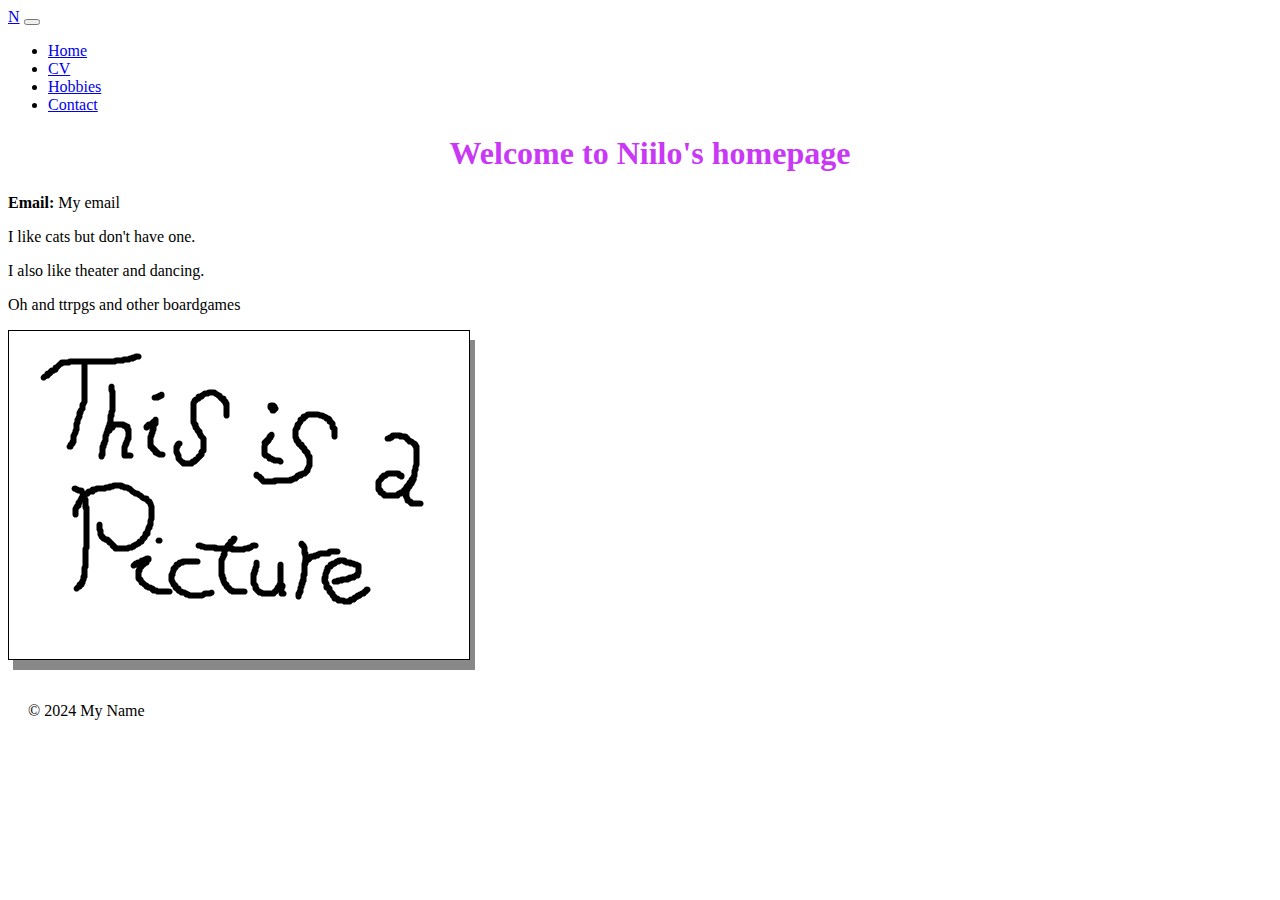
<file: index.html>
<!DOCTYPE html>
<html lang="en">
<head>
  <meta charset="UTF-8">
  <meta name="viewport" content="width=device-width, initial-scale=1.0">
  <link href="https://bootswatch.com/5/solar/bootstrap.min.css" rel="stylesheet">
  <link rel="stylesheet" href="style.css">
  <title>My CV Website</title>
</head>
<body>
  
  <header>
    <nav class="navbar navbar-expand-lg navbar-light bg-light">
      <div class="container-fluid">
        <a class="navbar-brand" href="index.html">N</a>
        <button class="navbar-toggler" type="button" data-bs-toggle="collapse" data-bs-target="#navbarNav" aria-controls="navbarNav"   
 aria-expanded="false" aria-label="Toggle navigation">
          <span class="navbar-toggler-icon"></span>
        </button>
        <div class="collapse navbar-collapse" id="navbarNav">
          <ul class="navbar-nav">
            <li class="nav-item">
              <a class="nav-link active" aria-current="page" href="index.html">Home</a>
            </li>
            <li class="nav-item">
              <a class="nav-link" href="cv.html">CV</a>
            </li>
            <li class="nav-item">
              <a class="nav-link" href="hobbies.html">Hobbies</a>

            </li>
            <li class="nav-item">
              <a class="nav-link" href="contact.html">Contact</a>
            </li>
          </ul>

        </div>
      </div>
    </nav>
  </header>

  <main class="container">
    <div class="row">
      <div class="col-md-8">
        <h1 id="geotitle">Welcome to Niilo's homepage</h1>
        <p><strong>Email:</strong> My email</a></p>
        <p>I like cats but don't have one. </p><p> I also like theater and dancing.</p> <p> Oh and ttrpgs and other boardgames</p>
      </div>
      <div class="h-100 d-flex align-items-center justify-content-center">
        <img id="shadow" src="MagrittePic.png" alt="Image of a text: 'This is a picture'" class="img-fluid rounded">
      </div>
    </div>
    <br>
  </main>
  <footer>
    &copy; 2024 My Name
  </footer>
</body>
</html>
</file>
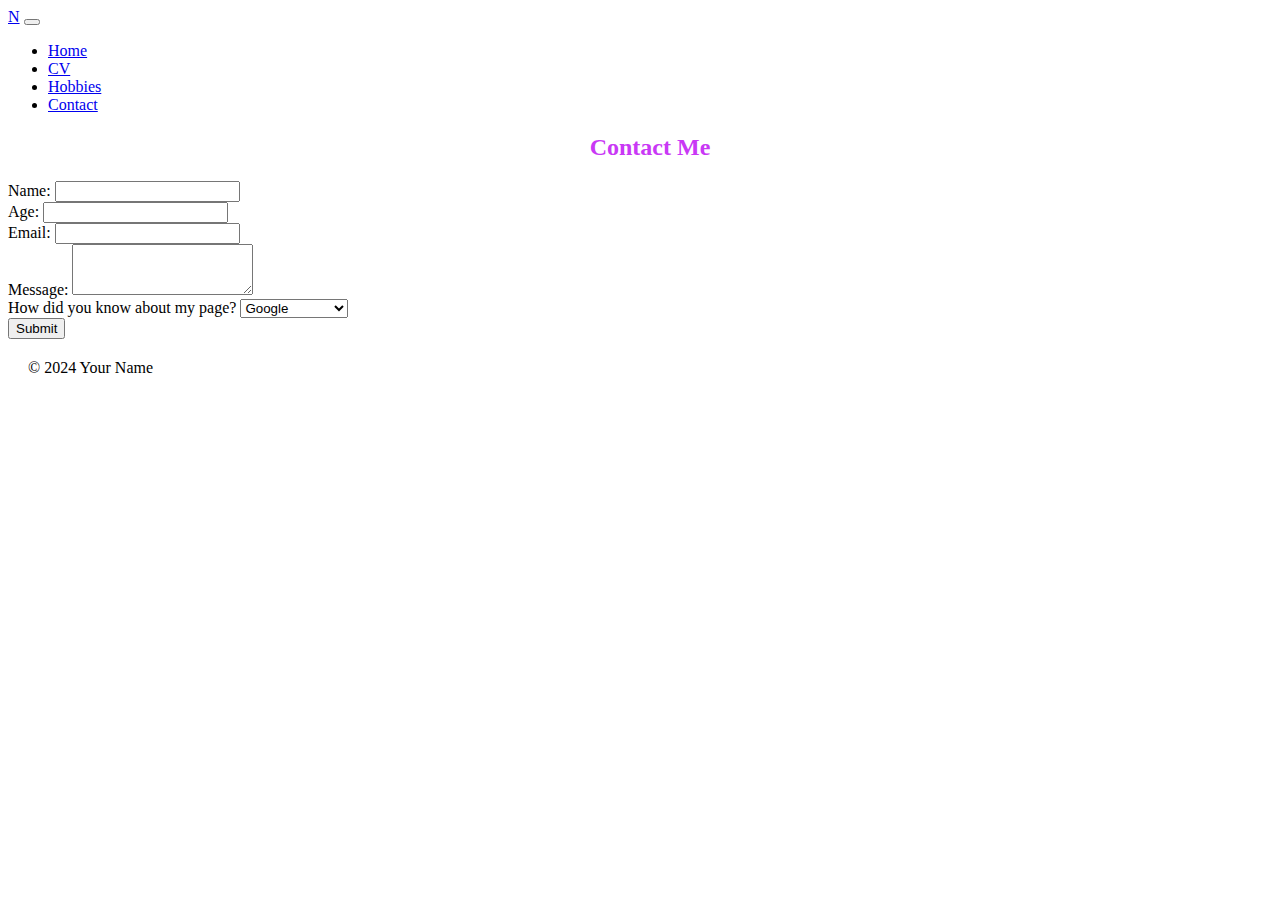
<file: contact.html>
<!DOCTYPE html>
<html lang="en">
<head>
  <meta charset="UTF-8">
  <meta name="viewport" content="width=device-width, initial-scale=1.0">
  <link href="https://bootswatch.com/5/solar/bootstrap.min.css" rel="stylesheet">
  <link rel="stylesheet" href="style.css">
  <title>My CV Website</title>
</head>
<body id="annoy">
  <header>
    <nav class="navbar navbar-expand-lg navbar-light bg-light">
      <div class="container-fluid">
        <a class="navbar-brand" href="index.html">N</a>
        <button class="navbar-toggler" type="button" data-bs-toggle="collapse" data-bs-target="#navbarNav" aria-controls="navbarNav"   
 aria-expanded="false" aria-label="Toggle navigation">
          <span class="navbar-toggler-icon"></span>
        </button>
        <div class="collapse navbar-collapse" id="navbarNav">
          <ul class="navbar-nav">
            <li class="nav-item">
              <a class="nav-link active" aria-current="page" href="index.html">Home</a>
            </li>
            <li class="nav-item">
              <a class="nav-link" href="cv.html">CV</a>
            </li>
            <li class="nav-item">
              <a class="nav-link" href="hobbies.html">Hobbies</a>

            </li>
            <li class="nav-item">
              <a class="nav-link" href="contact.html">Contact</a>
            </li>
          </ul>

        </div>
      </div>
    </nav>
  </header>
  <main class="container">
    <div class="row">
      <div class="col-md-6">
        <h2>Contact Me</h2>
        <form>
          <div class="form-group">
            <label for="name">Name:</label>
            <input type="text" class="form-control" id="name"  name="name">
          </div>
          <div class="form-group">
            <label for="age">Age:</label>
            <input type="number" class="form-control" id="age" name="age">
          </div>
          <div class="form-group">
            <label for="email">Email:</label>
            <input type="email" class="form-control" id="email" name="email">
          </div>
          <div class="form-group">
            <label for="message">Message:</label>
            <textarea class="form-control" id="message" name="message" rows="3"></textarea>
          </div>
          <div class="form-group">  
            <label for="source">How did you know about my page?</label>
            <select class="form-control" id="source" name="source">
              <option value="google">Google</option>
              <option value="friend">From a friend</option>
              <option value="linkedin">From LinkedIn</option>
              <option value="other">Other</option>
            </select>
          </div>
          <button type="submit" class="btn btn-primary">Submit</button>
        </form>
      </div>
    </div>
  </main>

  <footer>
    &copy; 2024 Your Name
  </footer>
</body>
</html>
</file>
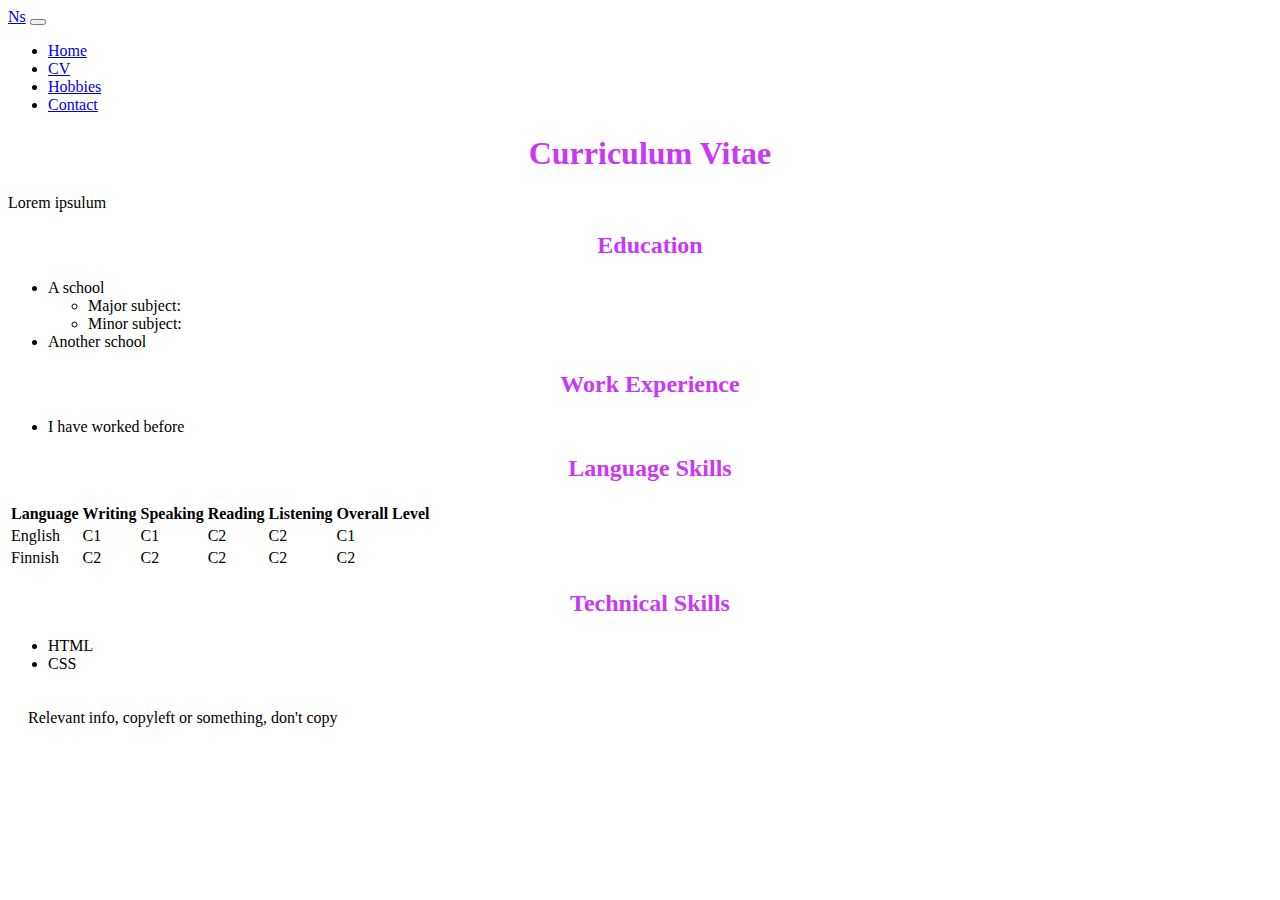
<file: cv.html>
<!DOCTYPE html>
<html lang="en">
<head>
  <meta charset="UTF-8">
  <meta name="viewport" content="width=device-width, initial-scale=1.0">
  <link href="https://bootswatch.com/5/solar/bootstrap.min.css" rel="stylesheet">
  <link rel="stylesheet" href="style.css">
  <title>My CV Website</title>
</head>
    <body>
      <header>
        <nav class="navbar navbar-expand-lg navbar-light bg-light">
          <div class="container-fluid">
            <a class="navbar-brand" href="index.html">Ns</a>
            <button class="navbar-toggler" type="button" data-bs-toggle="collapse" data-bs-target="#navbarNav" aria-controls="navbarNav"   
     aria-expanded="false" aria-label="Toggle navigation">
              <span class="navbar-toggler-icon"></span>
            </button>
            <div class="collapse navbar-collapse" id="navbarNav">
              <ul class="navbar-nav">
                <li class="nav-item">
                  <a class="nav-link active" aria-current="page" href="index.html">Home</a>
                </li>
                <li class="nav-item">
                  <a class="nav-link" href="cv.html">CV</a>
                </li>
                <li class="nav-item">
                  <a class="nav-link" href="hobbies.html">Hobbies</a>
    
                </li>
                <li class="nav-item">
                  <a class="nav-link" href="contact.html">Contact</a>
                </li>
              </ul>
    
            </div>
          </div>
        </nav>
      </header>

        <div class="container">
          <div class="card mb-3">
            <div class="card-header">
              <h1>Curriculum Vitae</h1>
            </div>
            <div class="card-body">
              <p> Lorem ipsulum</p>
        
              <h2>Education</h2>
              <ul>
                <li>A school</li>
                <ul>
                  <li>Major subject:</li>
                  <li>Minor subject:</li>
                </ul>
                <li>Another school</li>
              </ul>
        
              <h2>Work Experience</h2>
              <ul>
                <li>I have worked before</li>
              </ul>
        
              <h2>Language Skills</h2>
              <table class="table table-bordered">
                <thead>
                  <tr>
                    <th>Language</th>
                    <th>Writing</th>
                    <th>Speaking</th>
                    <th>Reading</th>
                    <th>Listening</th>
                    <th>Overall Level</th>
                  </tr>
                </thead>
                <tbody>
                  <tr>
                    <td>English</td>
                    <td>C1</td>
                    <td>C1</td>
                    <td>C2</td>
                    <td>C2</td>
                    <td>C1</td>
                  </tr>
                  <tr>
                    <td>Finnish</td>
                    <td>C2</td>
                    <td>C2</td>
                    <td>C2</td>
                    <td>C2</td>
                    <td>C2</td>
                  </tr>
                </tbody>
              </table>
        
              <h2>Technical Skills</h2>
              <ul>
                <li>HTML</li>
                <li>CSS</li>
              </ul>
            </div>
          </div>
        </div>
        <footer>Relevant info, copyleft or something, don't copy</footer>
    </body>
</html>
</file>
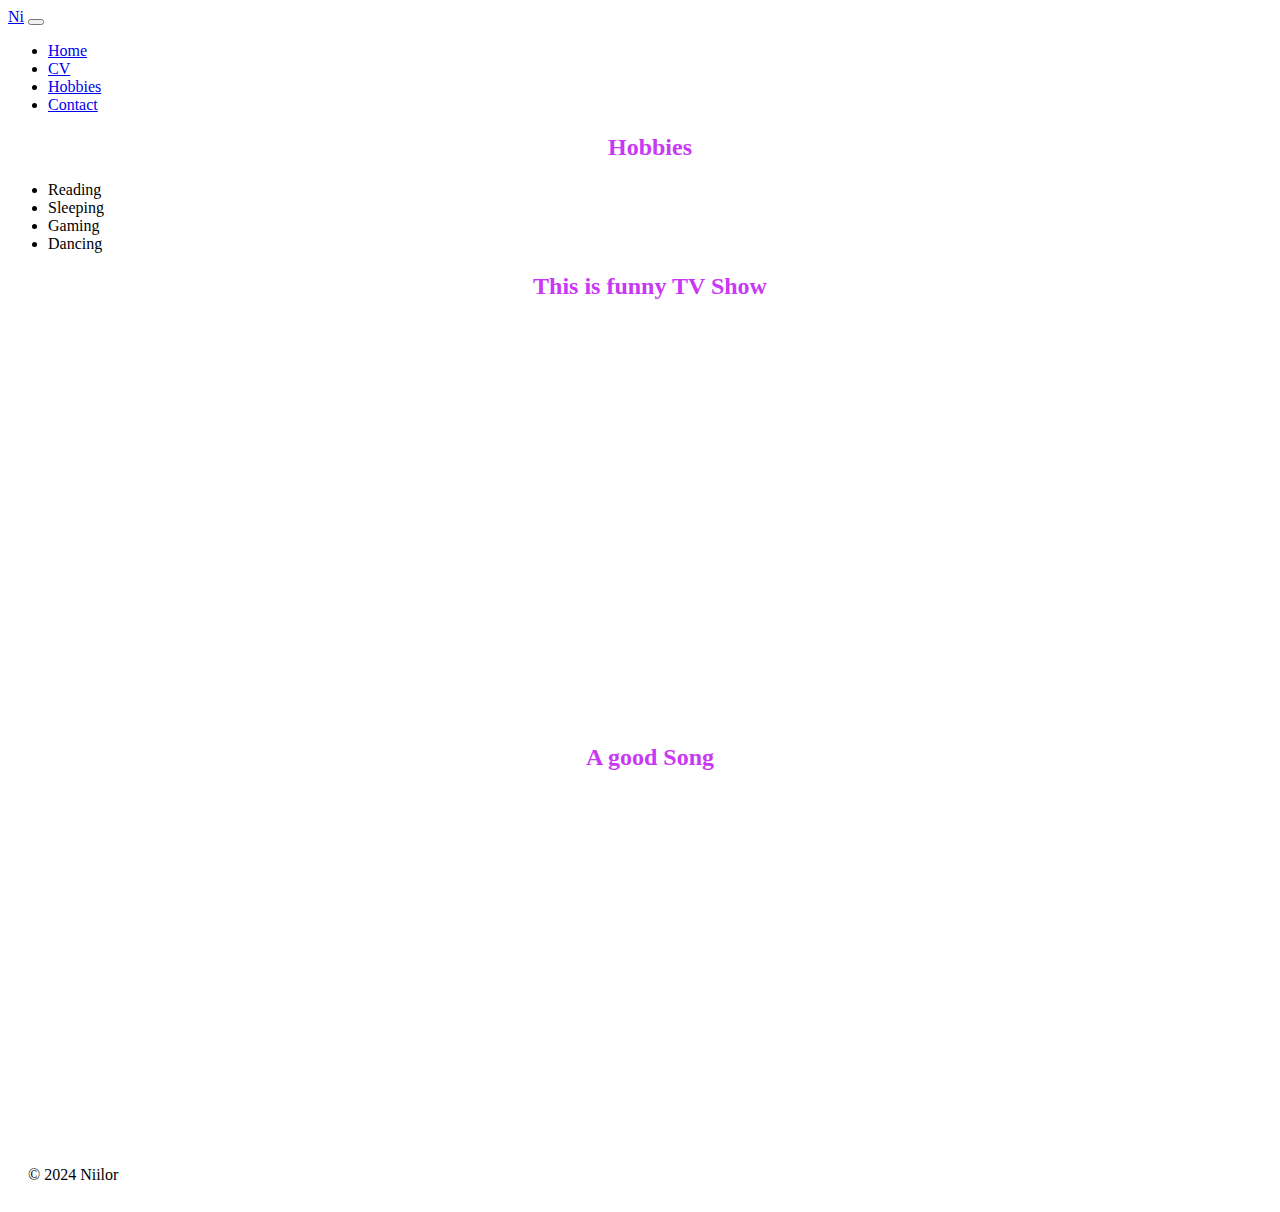
<file: hobbies.html>
<!DOCTYPE html>
<html lang="en">
<head>
  <meta charset="UTF-8">
  <meta name="viewport" content="width=device-width, initial-scale=1.0">
  <link href="https://bootswatch.com/5/solar/bootstrap.min.css" rel="stylesheet">
  <link rel="stylesheet" href="style.css">
  <title>My CV Website</title>
</head>
<body id="hobbies">
  <header>
    <nav class="navbar navbar-expand-lg navbar-light bg-light">
      <div class="container-fluid">
        <a class="navbar-brand" href="index.html">Ni</a>
        <button class="navbar-toggler" type="button" data-bs-toggle="collapse" data-bs-target="#navbarNav" aria-controls="navbarNav"   
 aria-expanded="false" aria-label="Toggle navigation">
          <span class="navbar-toggler-icon"></span>
        </button>
        <div class="collapse navbar-collapse" id="navbarNav">
          <ul class="navbar-nav">
            <li class="nav-item">
              <a class="nav-link active" aria-current="page" href="index.html">Home</a>
            </li>
            <li class="nav-item">
              <a class="nav-link" href="cv.html">CV</a>
            </li>
            <li class="nav-item">
              <a class="nav-link" href="hobbies.html">Hobbies</a>

            </li>
            <li class="nav-item">
              <a class="nav-link" href="contact.html">Contact</a>
            </li>
          </ul>

        </div>
      </div>
    </nav>
  </header>

  <main class="container">
    <div class="row">
      <div class="col-s-6 col-lg-8">
        <h2>Hobbies</h2>
        <ul class="list-group">
          <li class="list-group-item">Reading</li>
          <li class="list-group-item">Sleeping</li>
          <li class="list-group-item">Gaming</li>
          <li class="list-group-item">Dancing</li>
        </ul>
      </div>
      <div class="col-s-4 col-md-6 col-lg-8">
        <h2>This is funny TV Show</h2>
        <div class="embed-responsive embed-responsive-8">
          <iframe width="500" height="400" src="https://www.youtube.com/embed/nUyFg9xoPKk" title="Studio Julmahuvi - Roudasta Rospuuttoon w/ English subtitles" frameborder="0" allow="accelerometer; autoplay; clipboard-write; encrypted-media; gyroscope; picture-in-picture; web-share" referrerpolicy="strict-origin-when-cross-origin" allowfullscreen></iframe>
        </div>
  
        <h2>A good Song</h2>
        <iframe style="border-radius:12px" src="https://open.spotify.com/embed/track/3HrHhTWonBqF4mDasi8xvC?utm_source=generator" width="100%" height="352" frameBorder="0" allowfullscreen="" allow="autoplay; clipboard-write; encrypted-media; fullscreen; picture-in-picture" loading="lazy"></iframe>
        <br/>
      </div>
  
    </div>
  </main>

  <footer>
    &copy; 2024 Niilor
  </footer>
</body>
</html>
</file>
<file: style.css>
/* style.css */


h1,h2,h3 {
  color: rgb(201, 56, 245);
  margin-left: 20px;
  text-align: center;
}

footer {
  text-align: left;
  padding: 20px;
  width: 100%;
  font-stretch: expanded;
}

body#hobbies{
  background-image: '[base64]';
  background-repeat: repeat;
  background-size: 200px 200px;
}

#shadow {
  border: 1px solid;
  padding: 10px;
  box-shadow: 5px 10px #888888;
}

@keyframes mover {
  0%{
  transform: rotateY(-50deg);
  color:red
  }
  50%{
    transform: rotateY(0deg);
    color:orange
  }
  100%{
    transform: rotateY(50deg);
    color:yellow
  }
}
h1#geotitle{
  animation-name: mover;
  animation-duration: 3s;
  animation-timing-function: ease-in-out;
  animation-iteration-count: infinite;
  animation-direction: alternate-reverse;
}

#annoy {cursor: wait;}
</file>
